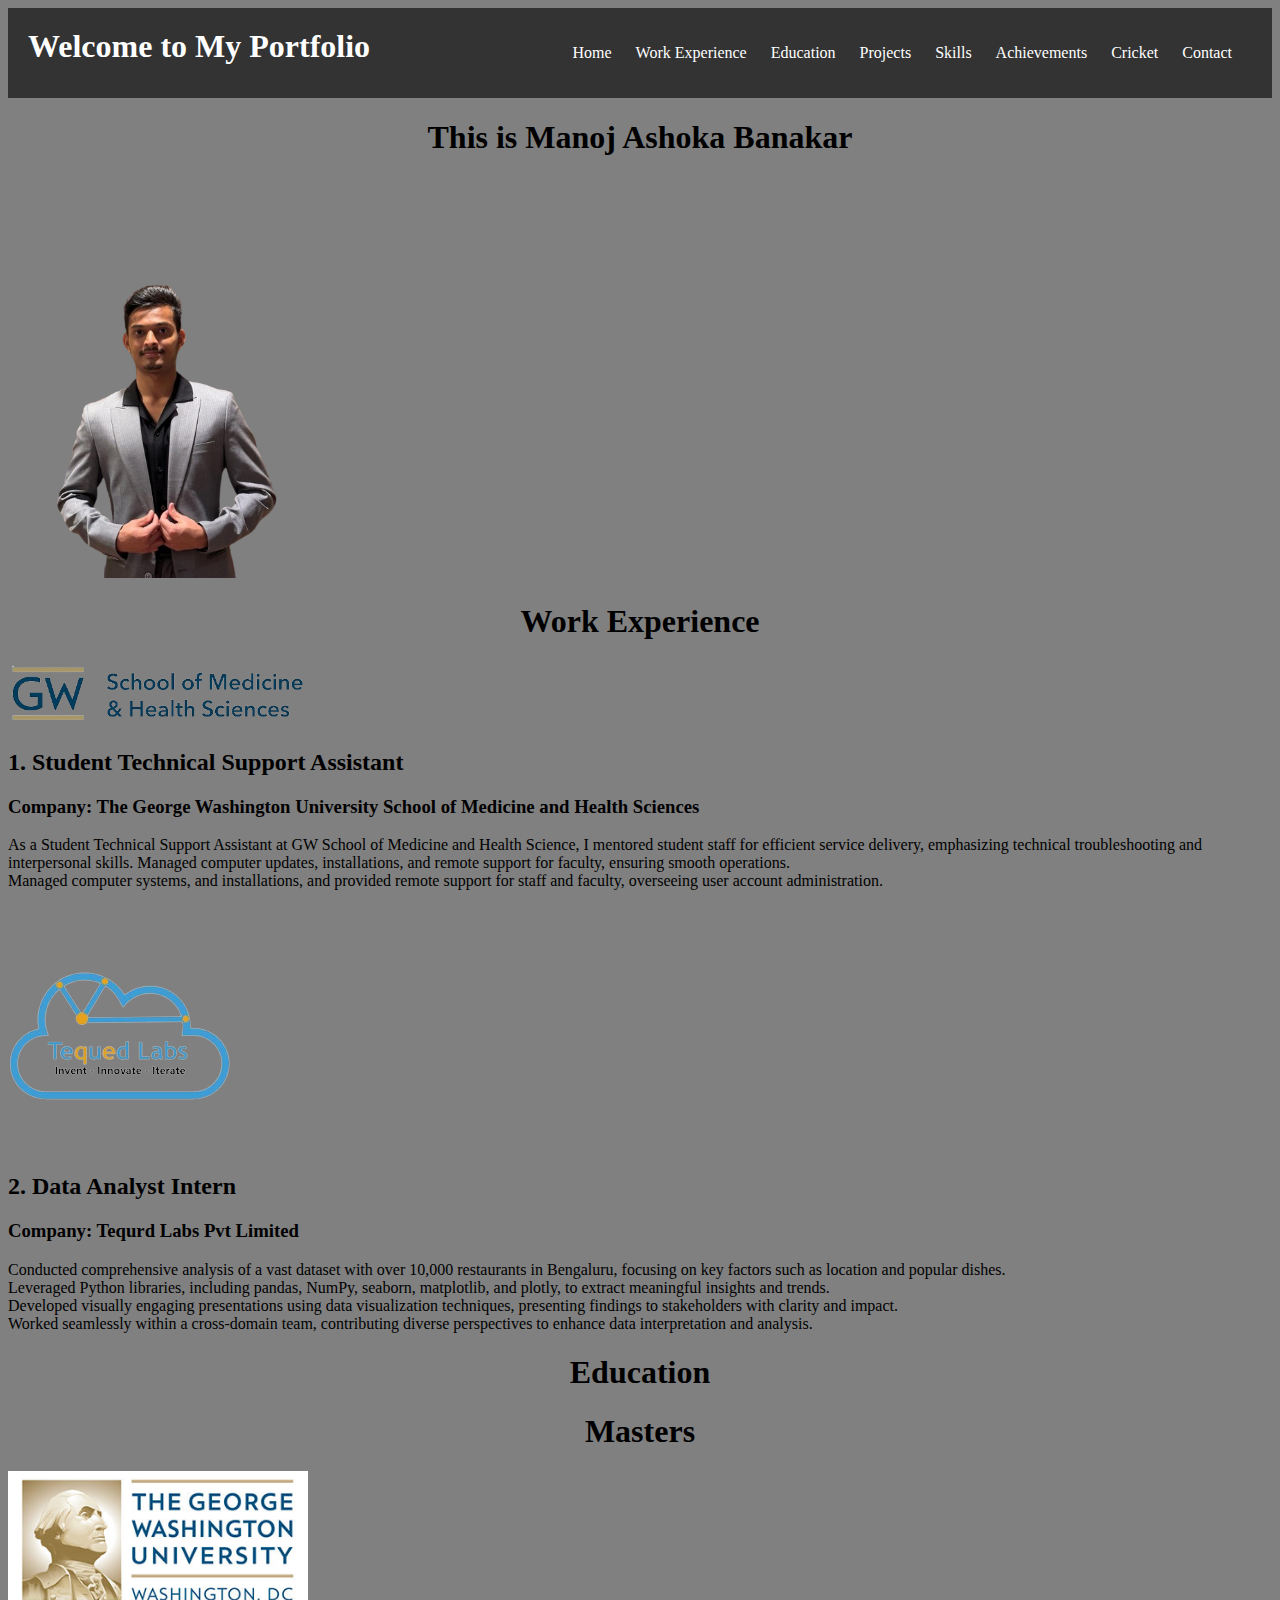
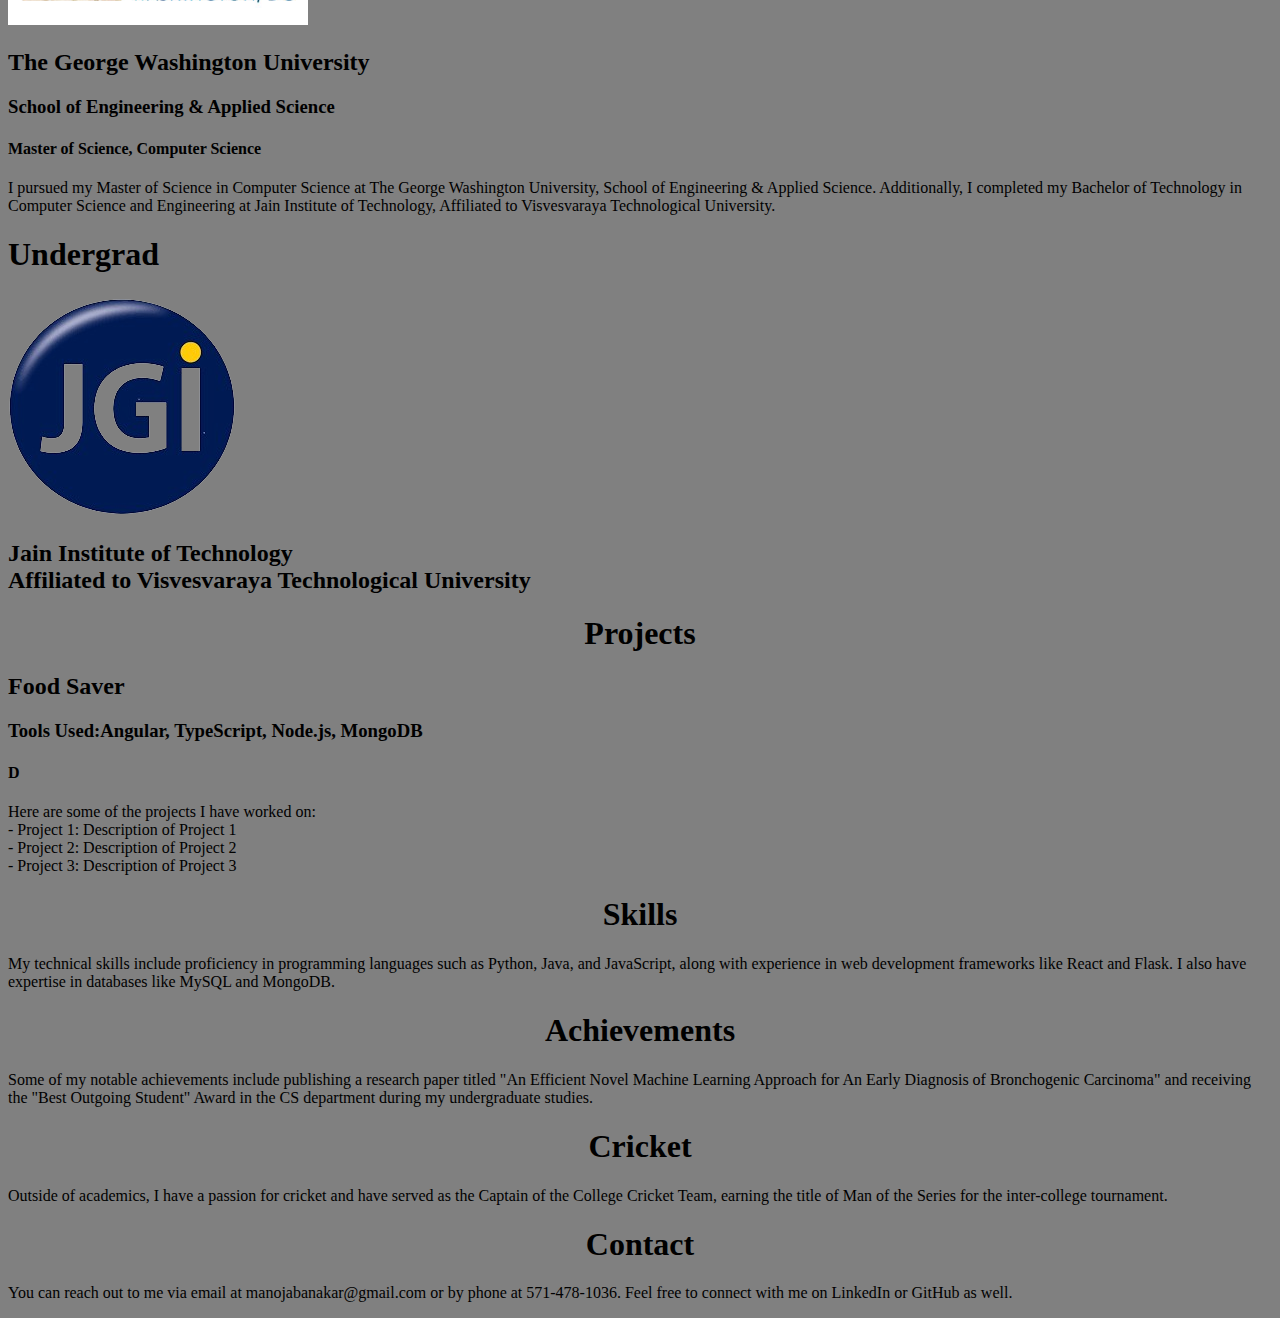
<file: Home/index.html>
<!DOCTYPE html>
<html lang="en">
<head>
    <meta charset="UTF-8">
    <meta name="viewport" content="width=device-width, initial-scale=1.0">
    <link rel="stylesheet" href="index.css">
    <title>Manoj Ashoka Banakar</title>
    <style>
        /* Add CSS styling for the scrolling effect (optional) */
        html {
            scroll-behavior: smooth;
        }
        /* Additional styling goes here */
    </style>
</head>
<body>

    <header>
        <h1>Welcome to My Portfolio</h1>
        <nav>
            <ul>
                <li><a href="#home">Home</a></li>
                <li><a href="#workexperience">Work Experience</a></li> 
                <li><a href="#education">Education</a></li>
                <li><a href="#projects">Projects</a></li>  
                <li><a href="#skills">Skills</a></li>
                <li><a href="#achievements">Achievements</a></li>
                <li><a href="#cricket">Cricket</a></li>
                <li><a href="#contact">Contact</a></li>
            </ul>
        </nav>
    </header>
    <div class="background">
    <h1>This is Manoj Ashoka Banakar</h1>
    <img src="Manoj_Ashoka_Banakar-removebg-preview.png" alt="That's me without me"/>

 

    <div id="workexperience">

      
        <h1>Work Experience</h1>
        <a href="https://www.linkedin.com/school/the-george-washington-university-school-of-medicine-and-health-sciences/">

        <img src="GWU SMHS.png" alt="George Washington University School of Medicine and Health Science">
    </a>
        <h2>1. Student Technical Support Assistant</h2>
        <h3>Company: The George Washington University School of Medicine and Health Sciences</h3>
        <p>
            <li>
            As a Student Technical Support Assistant at GW School of Medicine and Health Science, I mentored student staff for efficient service delivery, emphasizing technical troubleshooting and interpersonal skills. Managed computer updates, installations, and remote support for faculty, ensuring smooth operations.</li>
            <li> Managed computer systems, and installations, and provided remote support for staff and faculty, overseeing user account administration. 
        </li>
        </p>
<br>
<a href="https://www.tequedlabs.com/">
<img src="Tequed Labs.png">
</a>
        <h2>2. Data Analyst Intern</h2>
        <h3>Company: Tequrd Labs Pvt Limited</h3>
        <p>
            <li>
                Conducted comprehensive analysis of a vast dataset with over 10,000 restaurants in Bengaluru, focusing on key factors such as location 
and popular dishes. 
            </li>
            <li>
                Leveraged Python libraries, including pandas, NumPy, seaborn, matplotlib, and plotly, to extract meaningful insights and trends. 
            </li>

            <li>
                Developed visually engaging presentations using data visualization techniques, presenting findings to stakeholders with clarity and 
impact. 
            </li>
            <li>
                Worked seamlessly within a cross-domain team, contributing diverse perspectives to enhance data interpretation and analysis. 
            </li>




        </p>

    </div>

    <div id="education">
        <h1>Education</h1>
        <h1>Masters</h1>


        <a href="https://www.gwu.edu/">

        <img src="GWU.png">
    </a>

        <h2>The George Washington University<br></h2>
             <h3>School of Engineering & Applied Science </h3>
            <h4>Master of Science, Computer Science </h4>
        <p>
            I pursued my Master of Science in Computer Science at The George Washington University, School of Engineering & Applied Science. Additionally, I completed my Bachelor of Technology in Computer Science and Engineering at Jain Institute of Technology, Affiliated to Visvesvaraya Technological University.
        </p>

        <h1 style="text-align: left;">Undergrad </h1>
        <a href="http://www.jitd.in/">
        <img src="JGI.png">
    </a>
        
        <h2>Jain Institute of Technology<br> Affiliated to Visvesvaraya Technological University </h2>


    </div>

    <div id="projects">
        <h1>Projects</h1>
        <li><h2>Food Saver</h2>
            <h3>Tools Used:Angular, TypeScript, Node.js, MongoDB </h3>
            <h4>D</h4>
        
        
        
        
        </li>
        <p>
            Here are some of the projects I have worked on:<br>
            - Project 1: Description of Project 1<br>
            - Project 2: Description of Project 2<br>
            - Project 3: Description of Project 3
        </p>
    </div>

    <div id="skills">
        <h1>Skills</h1>
        <p>
            My technical skills include proficiency in programming languages such as Python, Java, and JavaScript, along with experience in web development frameworks like React and Flask. I also have expertise in databases like MySQL and MongoDB.
        </p>
    </div>

    <div id="achievements">
        <h1>Achievements</h1>
        <p>
            Some of my notable achievements include publishing a research paper titled "An Efficient Novel Machine Learning Approach for An Early Diagnosis of Bronchogenic Carcinoma" and receiving the "Best Outgoing Student" Award in the CS department during my undergraduate studies.
        </p>
    </div>

    <div id="cricket">
        <h1>Cricket</h1>
        <p>
            Outside of academics, I have a passion for cricket and have served as the Captain of the College Cricket Team, earning the title of Man of the Series for the inter-college tournament.
        </p>
    </div>

    <div id="contact">
        <h1>Contact</h1>
        <p>
            You can reach out to me via email at manojabanakar@gmail.com or by phone at 571-478-1036. Feel free to connect with me on LinkedIn or GitHub as well.
        </p>
    </div>
</div>

    <script>
        // JavaScript for smooth scrolling when clicking on navigation links
        document.querySelectorAll('a[href^="#"]').forEach(anchor => {
            anchor.addEventListener('click', function (e) {
                e.preventDefault();

                document.querySelector(this.getAttribute('href')).scrollIntoView({
                    behavior: 'smooth'
                });
            });
        });
    </script>
</body>
</html>
</file>
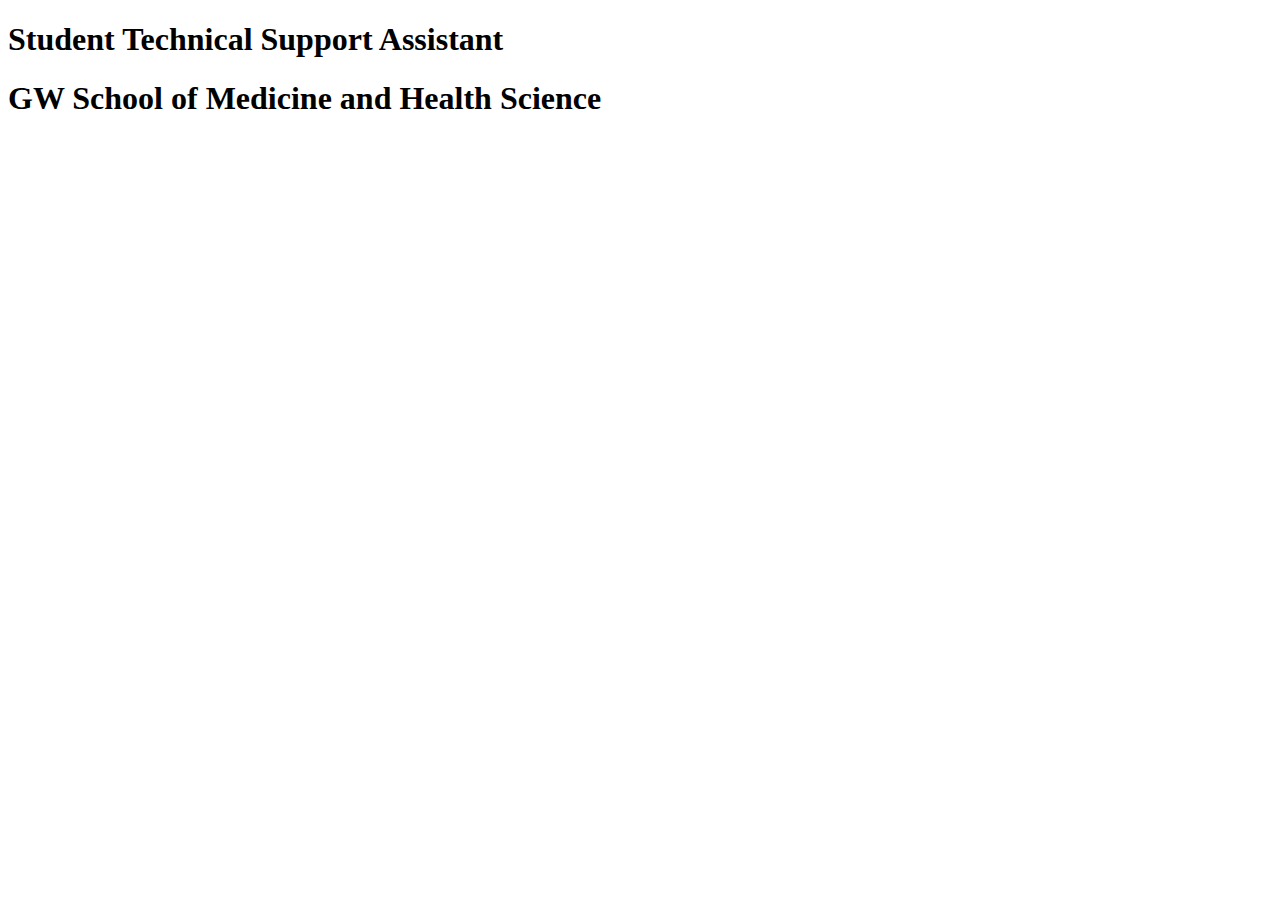
<file: Work experience/we.html>
<!DOCTYPE html>
<html lang="en">
<head>
    <meta charset="UTF-8">
    <meta name="viewport" content="width=device-width, initial-scale=1.0">
    <title>Document</title>
</head>
<body>
    <h1>Student Technical Support Assistant</h1>
    <h1>GW School of Medicine and Health Science</h1>
    
</body>
</html>
</file>
<file: Home/index.css>
h1{
    text-align: center;
}
img{
    max-width: 300px;
    height: auto;
    align-self: center;
}
body{
    background-color: grey;
}

/* Styles for header */
header {
    background-color: #333;
    color: #fff;
    padding: 20px;
    display: flex;
    justify-content: space-between;
}

header h1 {
    margin: 0;
}

nav ul {
    list-style-type: none;
    padding: 0;
}

nav ul li {
    display: inline;
    margin-right: 20px;
}

nav ul li a {
    color: #fff;
    text-decoration: none;
}

nav ul li a:hover {
    text-decoration: underline;
}

.support{
    text-align: center;
    justify-content: center;
}
.container {
    position: relative;
}

.normal-pic {
    display: block;
    width: 100%;
    height: auto;
}

.watermark {
    position: absolute;
    bottom: 20px; /* Adjust as needed */
    right: 20px; /* Adjust as needed */
    font-size: 16px;
    color: rgba(0, 0, 0, 0.5); /* Adjust opacity as needed */
    pointer-events: none;
}
</file>
